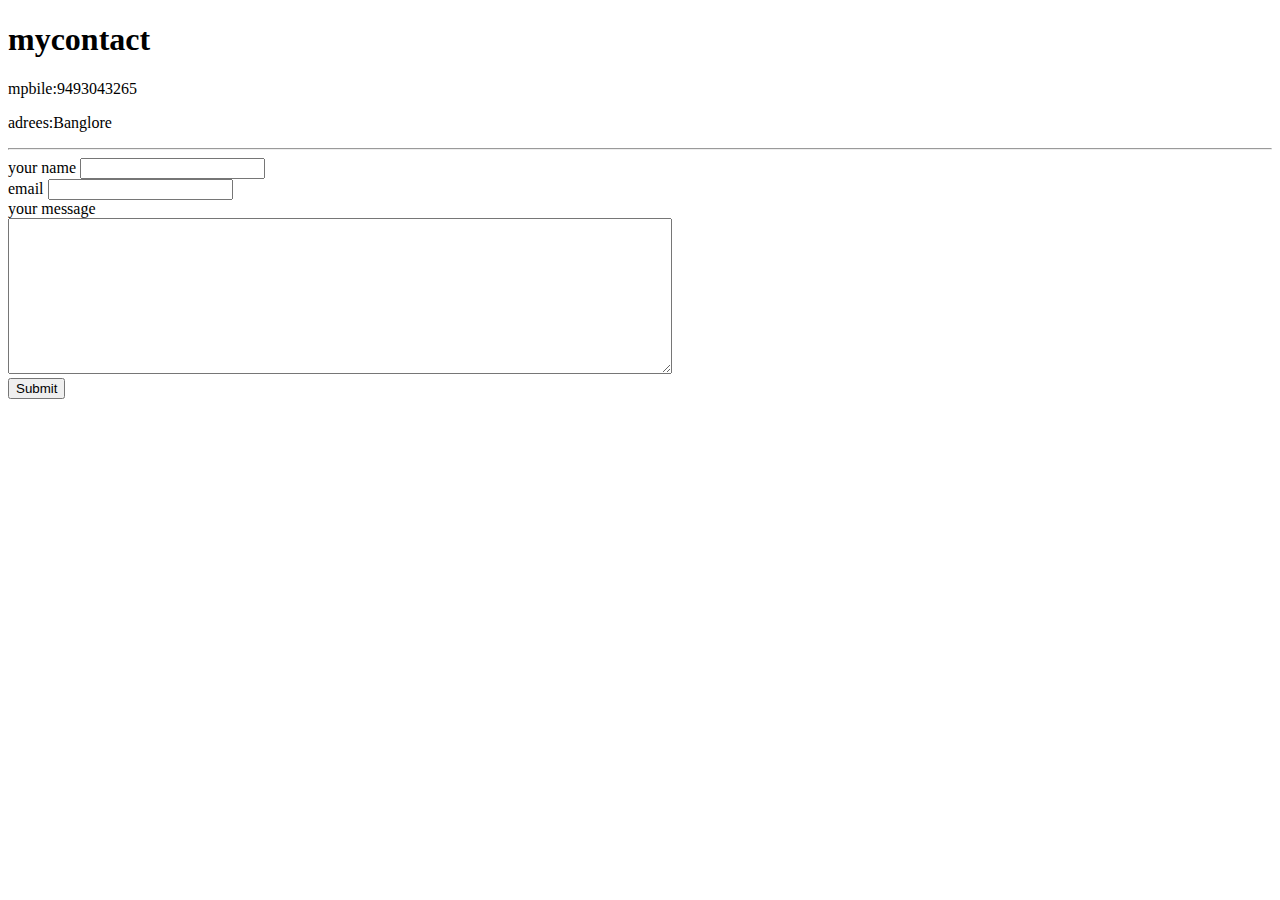
<file: contact.html>
<!DOCTYPE html>
<html lang="en" dir="ltr">

<head>
  <meta charset="utf-8">
  <title>My contact details</title>
</head>

<body>
    
        
  <h1>mycontact</h1>

  <p>mpbile:9493043265</p>
  <p>adrees:Banglore</p>
  <hr>
  <form  action="mailto:varshuvarshitha62@gmail.com" method="post"enctype="text/plain">
    <label>your name</label>
    <input type="text" name="your name" value="">
    <br>
    <label>email</label>
    <input type="email" name="your e mail" value=""><br>
    <label>your message</label><br>
    <textarea name="your message" rows="10" cols="80"></textarea><br>
    <input type="submit" name="">
  </form>


</body>

</html>
</file>
